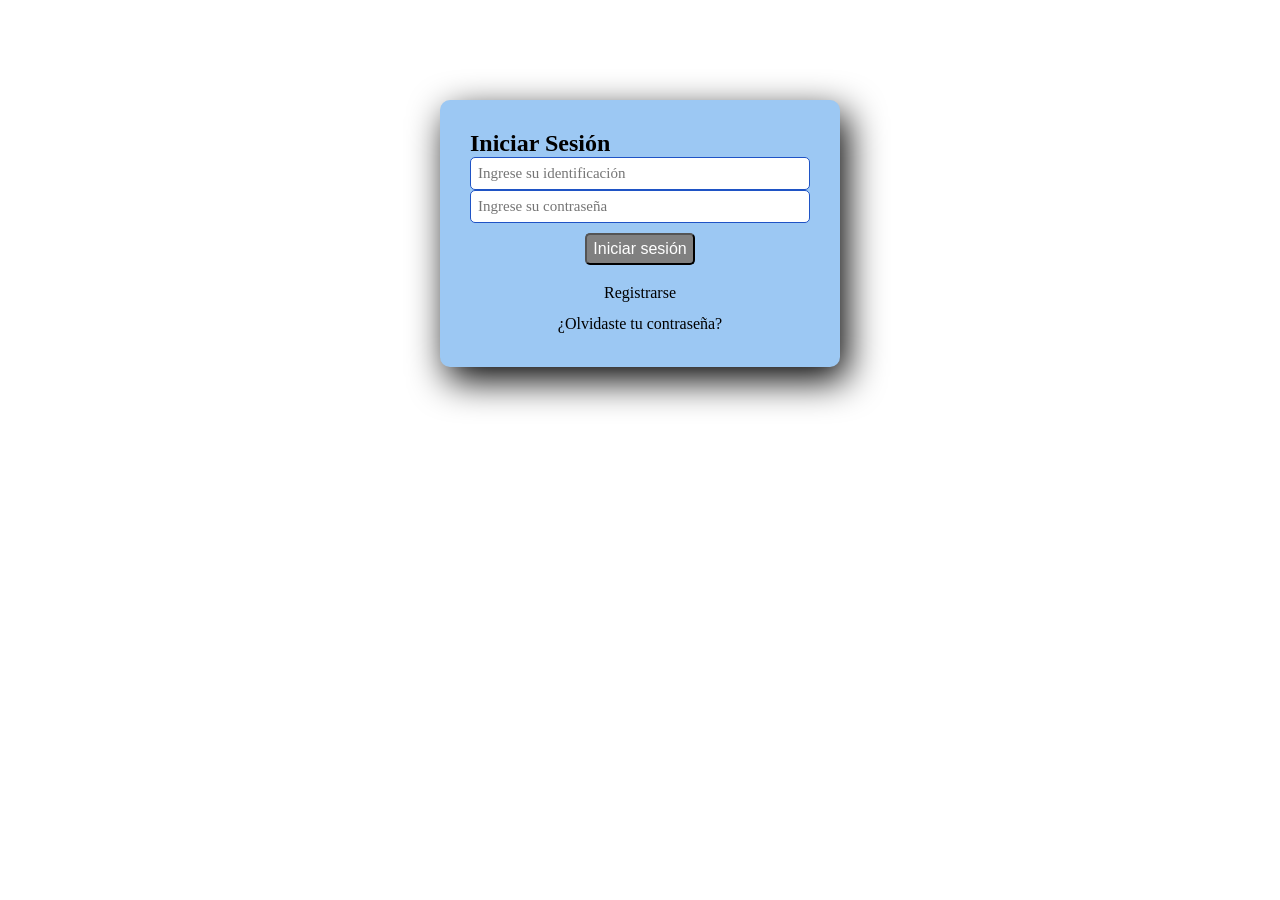
<file: index.html>
<!DOCTYPE html>
<html lang="en">
<head>
    <meta charset="UTF-8">
    <title>Iniciar sesion</title>
    <link rel="stylesheet" href="css/decoracion.css">
</head>

<body>

<section class="contenido">

    <h1>Iniciar Sesión</h1>

    <form onsubmit="login(event)" autocomplete="off">
        
        <input class="controls" type="text" id="identificacion" placeholder="Ingrese su identificación" autocomplete="one-time-code" required>
        
        <input class="controls" type="password" id="password" placeholder="Ingrese su contraseña" autocomplete="new-password" required>
        
        <input class="button" type="submit" value="Iniciar sesión">
    </form>

    <p id="mensaje" style="color:red;"></p>

    <div class="acciones">
        <a href="registro.html">Registrarse</a> 
        <a href="recuperar-contrasena.html">¿Olvidaste tu contraseña?</a>
    </div>

</section>

<script>
function login(e) {
    e.preventDefault();

    const identificacion = document.getElementById('identificacion').value;
    const password = document.getElementById('password').value;

    fetch('https://invplus-backend.onrender.com/login', {
        method: 'POST',
        headers: {'Content-Type':'application/json'},
        body: JSON.stringify({ identificacion, password })
    })
    .then(res => res.text())
    .then(data => {
        if (data === 'OK') {
            // ==========================================
            // MODIFICACIÓN CLAVE: Guardar el carnet del usuario
            // ==========================================
            localStorage.setItem('usuarioID', identificacion);
            
            // Ahora sí redirigimos con seguridad
            window.location.href = 'pagina-principal.html';
        } else if (data === 'NO') {
            document.getElementById('mensaje').innerText = 'Credenciales incorrectas';
        } else if (data === 'ERROR') {
            document.getElementById('mensaje').innerText = 'Error servidor';
        }
    })
    .catch(() => {
        document.getElementById('mensaje').innerText = 'Sin conexión';
    });
}
</script>

</body>
</html>
</file>
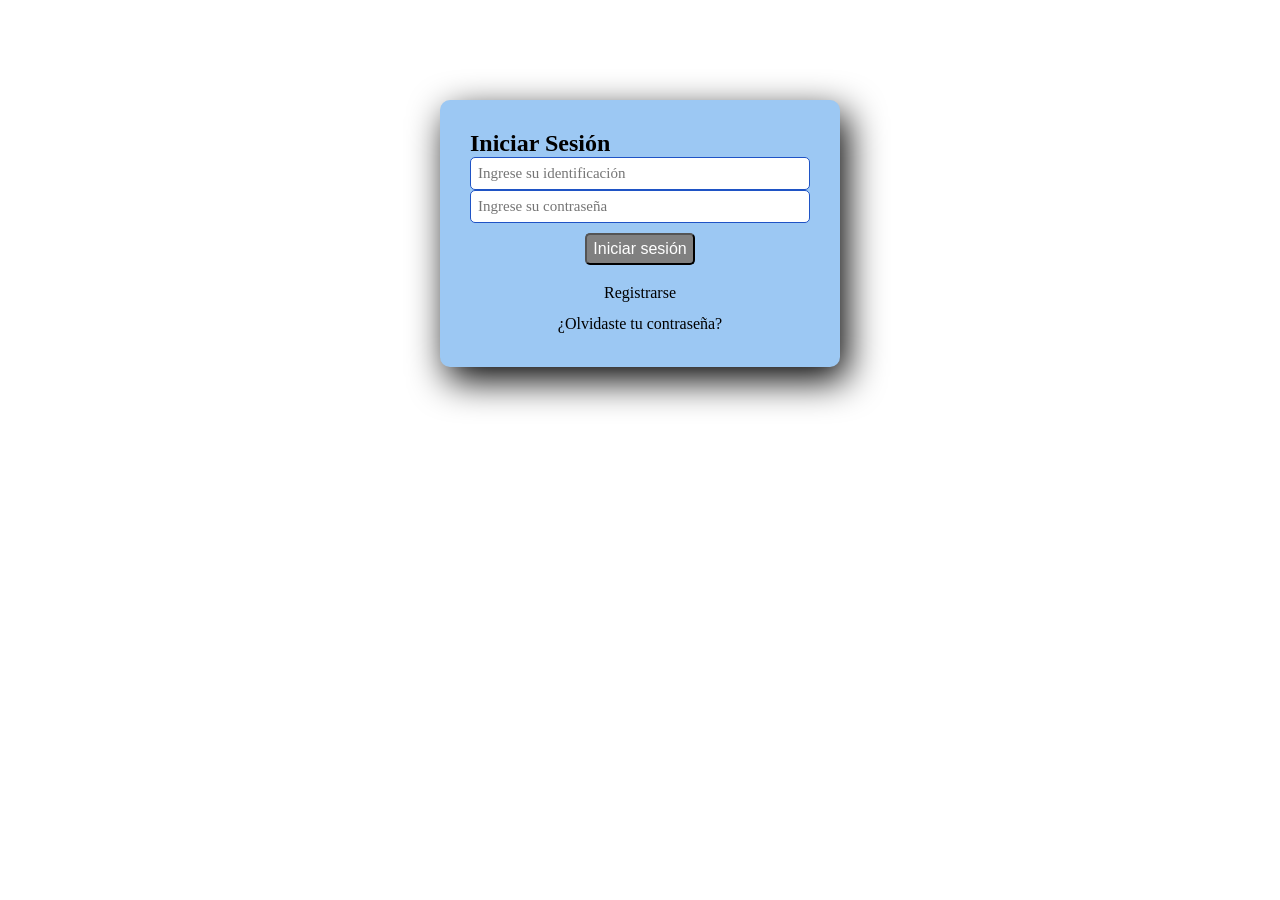
<file: ingreso-producto.html>
<!DOCTYPE html>
<html lang="es">
<head>
    <meta charset="UTF-8">
    <meta http-equiv="X-UA-Compatible" content="IE=edge">
    <meta name="viewport" content="width=device-width, initial-scale=1.0">
    <title>Ingreso del producto</title>
    <link rel="stylesheet" href="css/decoracion.css">
</head>
<body>
    <section class="form-register product">
        <h4>Ingreso del producto</h4>
        
        <form action="https://invplus-backend.onrender.com/ingreso-producto" method="POST">
            <input type="hidden" name="id_usuario" id="id_usuario_input">

            <table class="form-product">
                <tr>
                    <td>Seleccione Producto:</td>
                    <td>
                        <select class="controls" name="nombre_producto" id="select_productos" required>
                            <option value="">Cargando tus productos...</option>
                        </select>
                    </td>
                </tr>
                <tr>
                    <td>Cantidad:</td>
                    <td>
                        <input class="controls" type="number" name="cantidad" placeholder="Ingrese la cantidad de ingreso" required>
                    </td>
                </tr>
            </table>

            <div class="contenedor-botones">
                <input class="button" type="submit" value="Registrar">
                
                <div class="acciones-inferiores">
                    <a href="pagina-principal.html">Volver al Menú</a>
                </div>
            </div>
        </form>
    </section>

    <script>
        const idUsuarioLogueado = localStorage.getItem('usuarioID');
        if (idUsuarioLogueado) {
            document.getElementById('id_usuario_input').value = idUsuarioLogueado;
            
            // CORRECCIÓN: Apuntamos al servidor en Render, no a localhost
            fetch(`https://invplus-backend.onrender.com/obtener-mis-productos?id_usuario=${idUsuarioLogueado}`)
                .then(res => res.json())
                .then(productos => {
                    const select = document.getElementById('select_productos');
                    select.innerHTML = ""; 

                    if(productos.length === 0){
                        const opt = document.createElement('option');
                        opt.value = "";
                        opt.text = "⚠️ No tienes productos. ¡Regístralos primero!";
                        select.appendChild(opt);
                        return;
                    }

                    const optDefault = document.createElement('option');
                    optDefault.value = "";
                    optDefault.text = "-- Seleccione un producto --";
                    select.appendChild(optDefault);

                    productos.forEach(p => {
                        const opt = document.createElement('option');
                        opt.value = p.nombre_producto;
                        opt.text = p.nombre_producto;
                        select.appendChild(opt);
                    });
                })
                .catch(err => {
                    console.error("Error cargando productos:", err);
                    alert("No se pudieron cargar los productos. Revisa tu conexión.");
                });

        } else {
            alert("No hay una sesión activa. Inicia sesión nuevamente.");
            window.location.href = "index.html";
        }
    </script>
</body>
</html>
</file>
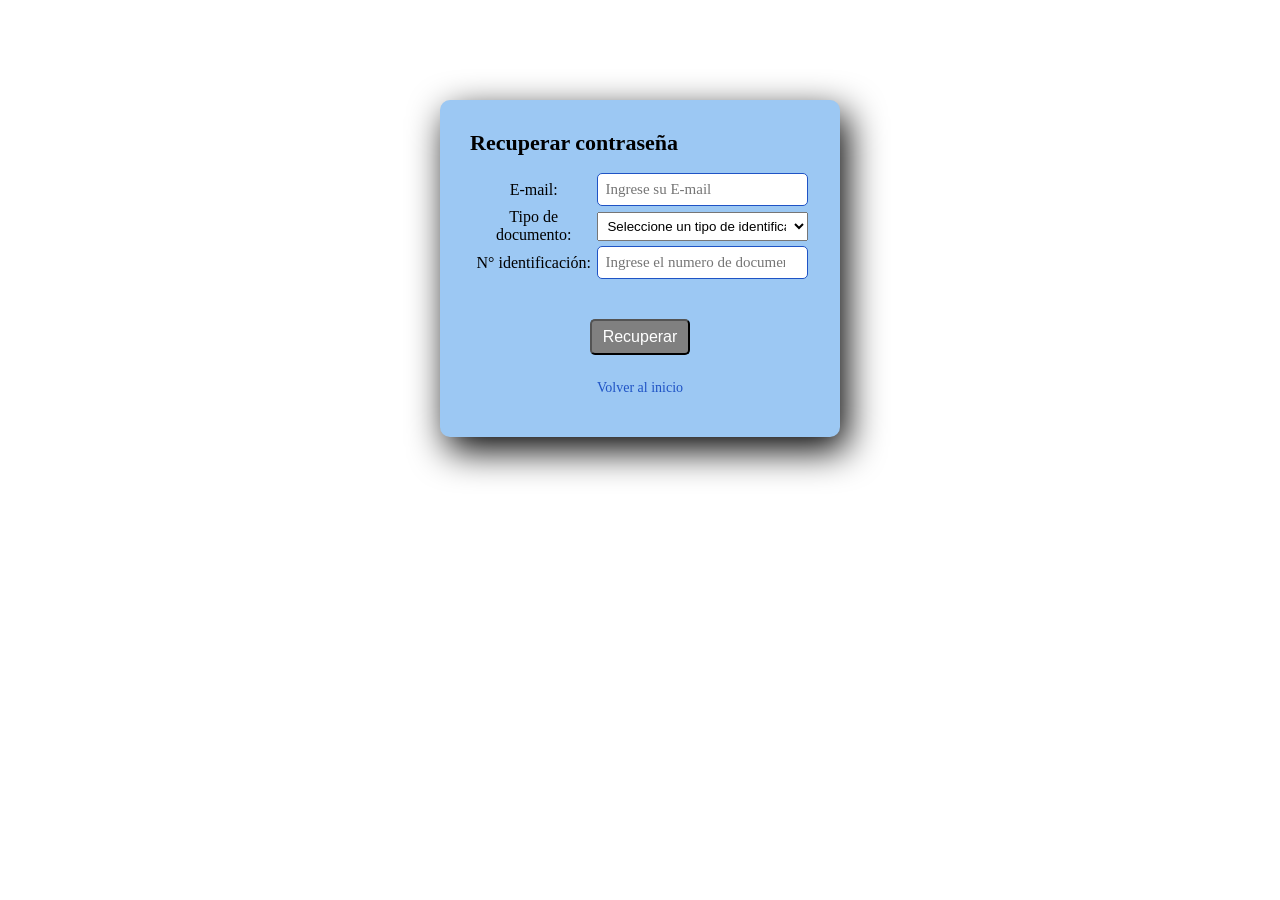
<file: recuperar-contrasena.html>
<!DOCTYPE html>
<html lang="en">
<head>
    <meta charset="UTF-8">
    <meta http-equiv="X-UA-Compatible" content="IE=edge">
    <meta name="viewport" content="width=device-width, initial-scale=1.0">
    <title>Recuperar contraseña</title>
    <link rel="stylesheet" href="css/decoracion.css">
</head>
<body>
    <section class="form-register product">
        <h4>Recuperar contraseña </h4>

        <!-- Se agrega el formulario con el método POST hacia la ruta del servidor -->
        <form action="https://invplus-backend.onrender.com/recuperar-password" method="POST">
            
            <table class="form-product">
                <tr>
                    <td>
                        E-mail: 
                    </td>
                    <td>
                        <!-- Se agrega el atributo name="correo" -->
                        <input class="controls" type="email" name="correo" id="email" placeholder="Ingrese su E-mail" required>
                    </td>             
                </tr>

                <tr>
                    <td>
                        Tipo de documento: 
                    </td>
                    <td>
                        <!-- Se agrega el atributo name="tipo_documento" y los values correspondientes -->
                        <select name="tipo_documento" required>
                            <option value="">Seleccione un tipo de identificación</option>
                            <option value="cc">Cédula de ciudadania</option>
                            <option value="ce">Cédula de extranjeria</option>
                            <option value="ti">Tarjeta de identidad</option>
                            <option value="nit">Nit</option>
                            <option value="pasaporte">Pasaporte</option>
                        </select><br>
                    </td>             
                </tr>

                <tr>
                    <td>
                        N° identificación: 
                    </td>
                    <td>
                        <!-- Se agrega el atributo name="identificacion" y cambiamos a type="number" -->
                        <input class="controls" type="number" name="identificacion" id="identificacion" placeholder="Ingrese el numero de documento" required>
                    </td>             
                </tr>
            </table>

            <br><br>
            
            <!-- El botón de submit ahora procesa el formulario -->
            <input class="button" type="submit" value="Recuperar">

        </form>

        <p style="text-align: center; margin-top: 10px;">
            <a href="iniciar_sesion.html" style="color: #1f53c5; font-size: 14px; text-decoration: none;">Volver al inicio</a>
        </p>

    </section>
</body>
</html>
</file>
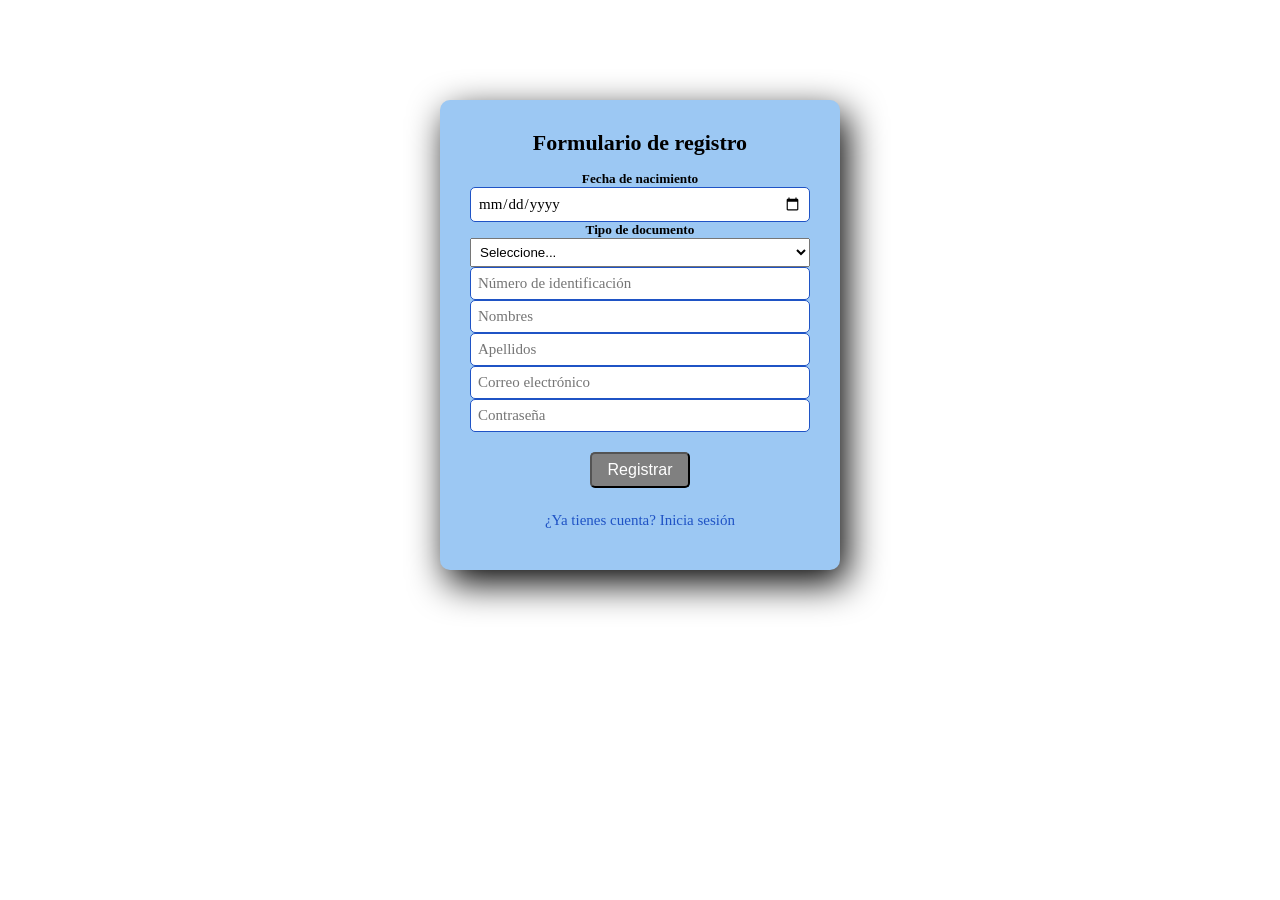
<file: registro.html>
<!DOCTYPE html>
<html lang="es">
<head>
    <meta charset="UTF-8">
    <meta name="viewport" content="width=device-width, initial-scale=1.0">
    <title>Registro de usuario - InvPlus</title>
    <link rel="stylesheet" href="css/decoracion.css">
</head>
<body>

<section class="form-register">
    <form id="formulario-registro" onsubmit="enviarDatos(event)" autocomplete="off">

        <h4>Formulario de registro</h4>

        <h5>Fecha de nacimiento</h5>
        <input class="controls" type="date" name="fecha_nacimiento" required>

        <h5>Tipo de documento</h5>
        <select name="tipo_documento" required>
            <option value="">Seleccione...</option>
            <option value="cc">Cédula de ciudadanía</option>
            <option value="ce">Cédula de extranjería</option>
            <option value="ti">Tarjeta de identidad</option>
            <option value="nit">Nit</option>
            <option value="pasaporte">Pasaporte</option>
        </select>

        <input class="controls" type="number" name="identificacion" placeholder="Número de identificación" required>
        <input class="controls" type="text" name="nombres" placeholder="Nombres" required>
        <input class="controls" type="text" name="apellidos" placeholder="Apellidos" required>
        <input class="controls" type="email" name="correo" placeholder="Correo electrónico" required>
        <input class="controls" type="password" name="password" placeholder="Contraseña" required>
        
        <br><br>
        <input class="button" type="submit" value="Registrar">

        <p style="text-align: center; margin-top: 10px;">
            <a href="index.html" style="color: #1f53c5; text-decoration: none;">¿Ya tienes cuenta? Inicia sesión</a>
        </p>
    </form>
</section>

<script>
    function enviarDatos(event) {
        event.preventDefault(); 
        
        const form = event.target;
        const datos = {
            fecha_nacimiento: form.fecha_nacimiento.value,
            tipo_documento: form.tipo_documento.value,
            identificacion: form.identificacion.value,
            nombres: form.nombres.value,
            apellidos: form.apellidos.value,
            correo: form.correo.value,
            password: form.password.value
        };

        fetch('https://invplus-backend.onrender.com/crear-usuario', {
            method: 'POST',
            headers: { 'Content-Type': 'application/json' },
            body: JSON.stringify(datos)
        })
        .then(async res => {
            const mensaje = await res.text();
            if (res.ok) {
                // Si el servidor responde con 200 OK
                alert("¡Registro exitoso! Ya puedes iniciar sesión.");
                window.location.href = "index.html";
            } else {
                // Si el servidor responde con 400, 500, etc.
                alert("Error: " + mensaje);
            }
        })
        .catch(err => {
            console.error(err);
            alert("Error de conexión con el servidor. Inténtalo más tarde.");
        });
    }
</script>

</body>
</html>
</file>
<file: css/decoracion.css>
* {
    margin: 0;
    padding: 0;
    box-sizing: border-box;
}

body{
    background-image: url(https://images.unsplash.com/photo-1474540412665-1cdae210ae6b?fm=jpg&q=60&w=3000&ixlib=rb-4.0.3&ixid=M3wxMjA3fDB8MHxzZWFyY2h8Nnx8Zm9uZG8lMjB0cmFucXVpbG98ZW58MHx8MHx8fDA%3D);
    padding: 5;
}

.form-register{
    width: 400px;
    background: #9cc8f3;
    padding: 30px;
    margin: auto;
    margin-top: 100px;
    border-radius: 10px;
    font-family: Cambria, Cochin, Georgia, Times, 'Times New Roman', serif;
    box-shadow: 7px 13px 37px;    
}

.form-register h4{
    font-size: 22px;
    margin-bottom: 15px;
}

.controls{
    width: 100%;
    background: white;
    padding: 7px;
    border-radius: 5px;
    border: 1px solid #1f53c5;
    color: black;
    font-size: 15px;
    font-family: Cambria, Cochin, Georgia, Times, 'Times New Roman', serif;
    cursor: pointer;
}

.form-register select{
    cursor: pointer;
}

.form-register a{
    color: blue;
    text-decoration: none;
}

.form-register a:hover{
    color: rgb(255, 32, 32);
    text-decoration: underline;
}

.form-register .button{
    width: 100px;
    background: grey;
    border-radius: 5px;
    padding: 7px;
    color: white;
    margin: 2px 120px;
    font-size: 16px;
    cursor: pointer;
    
}

.form-register .acciones-inferiores {
    margin: 20px 0 0 0;
    font-size: 16px;
    cursor: pointer;
    width: 100%;
    text-align: center;
}

.form-register .acciones-inferiores a {
    display: inline-block;
    white-space: nowrap;
    color: blue;
    text-decoration: none;
}

.form-register p{
    height: 40px;
    font-size: 15px;
    font-family: Cambria, Cochin, Georgia, Times, 'Times New Roman', serif;
    text-align: center;
    line-height: 40px;
}

.form-register select{
    width: 100%;
    padding: 5px;
}

.contenido{
    width: 400px;
    background: #9cc8f3;
    padding: 30px;
    margin: auto;
    margin-top: 100px;
    border-radius: 10px;
    font-family: Cambria, Cochin, Georgia, Times, 'Times New Roman', serif;
    box-shadow: 7px 13px 37px;   
}

.contenido .button{
    width: 110px;
    background: grey;
    border-radius: 5px;
    padding: 5px;
    color: white;
    margin: 10px 30px;
    font-size: 16px;
    cursor: pointer;
}

.contenido a{
    color: black;
    text-decoration: none;
    margin: auto;
    margin-top: 5px;
    padding: 4px;
    width: 100%;
    display: flex;
    justify-content: center;
}

.contenido a:hover{
    color: blue;
    text-decoration: underline;
}

.produc{
    font-weight: 400px;
}

.produc .button{
    width: 110px;
    background: grey;
    border-radius: 5px;
    padding: 5px;
    color: white;
    margin: 10px 30px;
    font-size: 16px;
    cursor: pointer;
}

.pagina-principal{
    width: 700px;
    height: 700px;
    background: #9cc8f3;
    padding: 30px;
    margin: auto;
    margin-top: 20px;
    border-radius: 10px;
    font-family: Cambria, Cochin, Georgia, Times, 'Times New Roman', serif;
    box-shadow: 7px 13px 37px;    
}

/* ===== MENU (CORREGIDO SIN DAÑAR DISEÑO) ===== */

#menu-h{
    max-width: 1300px;
    height: 640px;
    background: rgb(177, 177, 177);
    margin: 0 auto;
}

#menu-h ul{
    list-style: none;
    display: flex;
    justify-content: center; 
    align-items: stretch; /* Modificado: Hace que todos los botones hijos estiren igual su alto */
}

#menu-h li{
    display: flex; /* Modificado: Fuerza el contenedor de cada botón a estirarse completo */
}

#menu-h a{
    color:rgb(0, 0, 0);
    display: flex; /* Modificado: Para poder usar alineación perfecta */
    align-items: center; /* Modificado: Centra el texto verticalmente dentro de la caja */
    padding: 15px 25px; /* Ajustado: Padding balanceado para que HISTORIAL cierre la línea abajo perfecta */
    text-decoration: none;
    background: rgb(255, 255, 255);
    font-family: Arial, Helvetica, sans-serif;
    font-size: 11px;
    text-align: center;
    font-weight: bold;
    border-right: 1px solid black; 
    border-top: 1px solid black;
    border-bottom: 1px solid black;
}

/* Modificado: Agrega la línea izquierda que le faltaba al primer botón (HISTORIAL) para cerrar el cuadro */
#menu-h li:first-child a{
    border-left: 1px solid black;
}

#menu-h li:last-child a{
    border-right: 1px solid black;
}

#menu-h a:hover{
    background: #069;
    border-bottom: black 4px solid;
}

h7{
    font-size: 100px;
    position: absolute;
    max-width: 1200px;
    bottom: 280px; /* Modificado: Cambiado de 190px a 280px para subir InvPlus a la mitad exacta del cuadro gris */
    color: white;
    -webkit-text-stroke: black 1px;
}

form {
    width: 100%;
    text-align: center;
}

/* ===== HISTORIAL ===== */

.contenido-historial{
    width: 900px;
    margin: 30px auto;
    background: white;
    padding: 15px;
    border: 2px solid black;
    font-family: Arial, Helvetica, sans-serif;
}

.contenido-historial h1{
    text-align: center;
    font-size: 14px;
    margin-bottom: 8px;
    font-weight: bold;
}

.tabla-contenedor{
    border: 3px solid #1f53c5;
    padding: 3px;
}

#tabla-movimientos{
    width: 100%;
    border-collapse: collapse;
}

#tabla-movimientos thead th{
    background: #1f53c5;
    color: white;
    font-size: 12px;
    padding: 6px;
    border: 1px solid black;
}

#tabla-movimientos td{
    border: 1px solid black;
    height: 22px;
}

#tabla-movimientos th:nth-child(1),
#tabla-movimientos td:nth-child(1){
    width: 20%;
}

#tabla-movimientos th:nth-child(2),
#tabla-movimientos td:nth-child(2){
    width: 30%;
}

#tabla-movimientos th:nth-child(3),
#tabla-movimientos td:nth-child(3),
#tabla-movimientos th:nth-child(4),
#tabla-movimientos td:nth-child(4),
#tabla-movimientos th:nth-child(5),
#tabla-movimientos td:nth-child(5){
    width: 16.6%;
}

.contenido-historial .acciones-inferiores{
    margin-top: 10px;
    text-align: left;
}

.contenido-historial .acciones-inferiores a{
    font-size: 12px;
    text-decoration: none;
    border: 1px solid #1f53c5;
    padding: 4px 8px;
    color: #1f53c5;
}

.contenido-historial .acciones-inferiores a:hover{
    background: #1f53c5;
    color: white;
}
</file>
